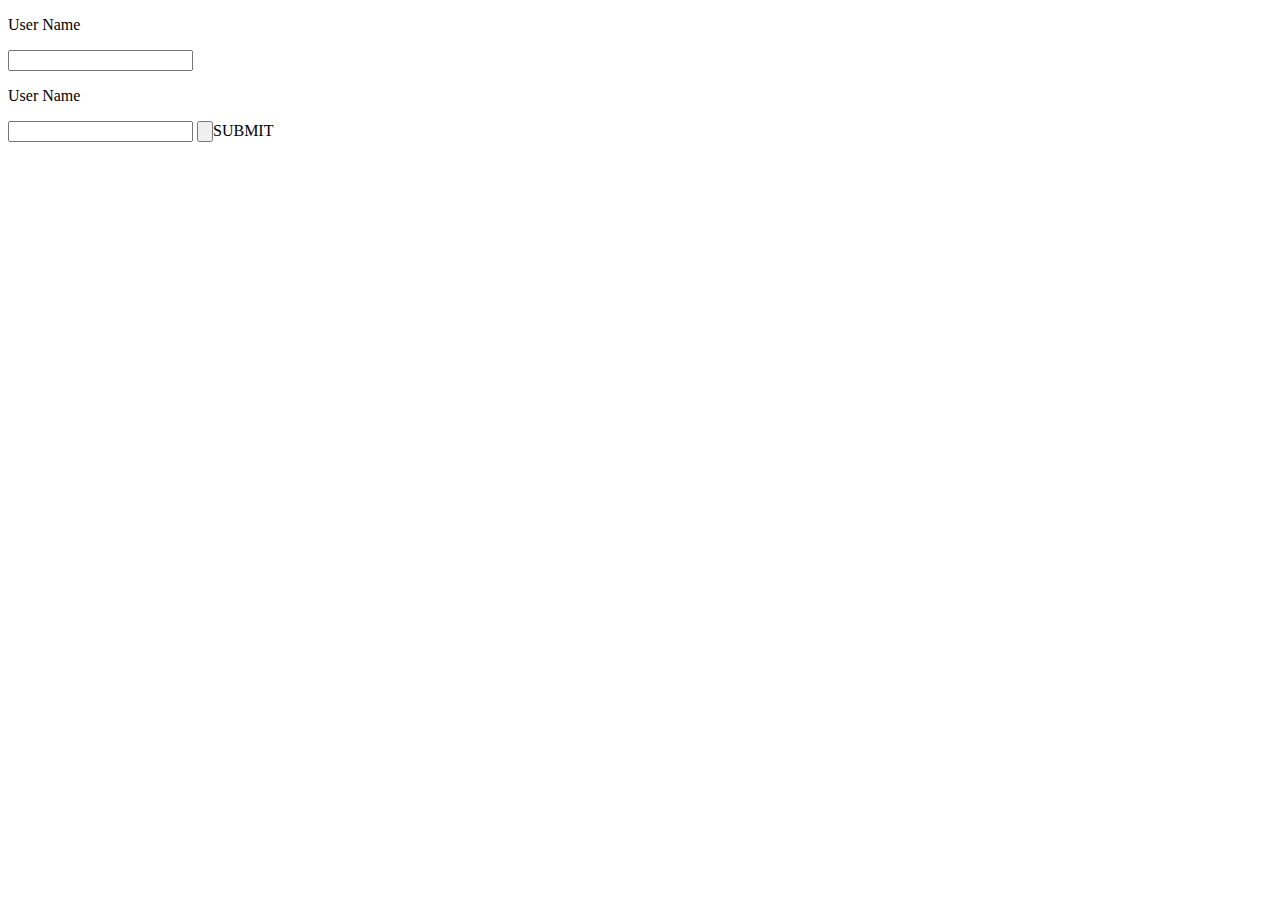
<file: loginpage.html>
<!doctype html>
<html lang="us-en">
    <head>
        <title>
            Study Corner Login
        </title>
    </head>

    <body>
        <form>
            <p>User Name</p>
            <input type="text"></input>

            <p>User Name</p>
            <input type="password"></input>

            <input type="button">SUBMIT</input>




        </form>
    </body>









</html>
</file>
